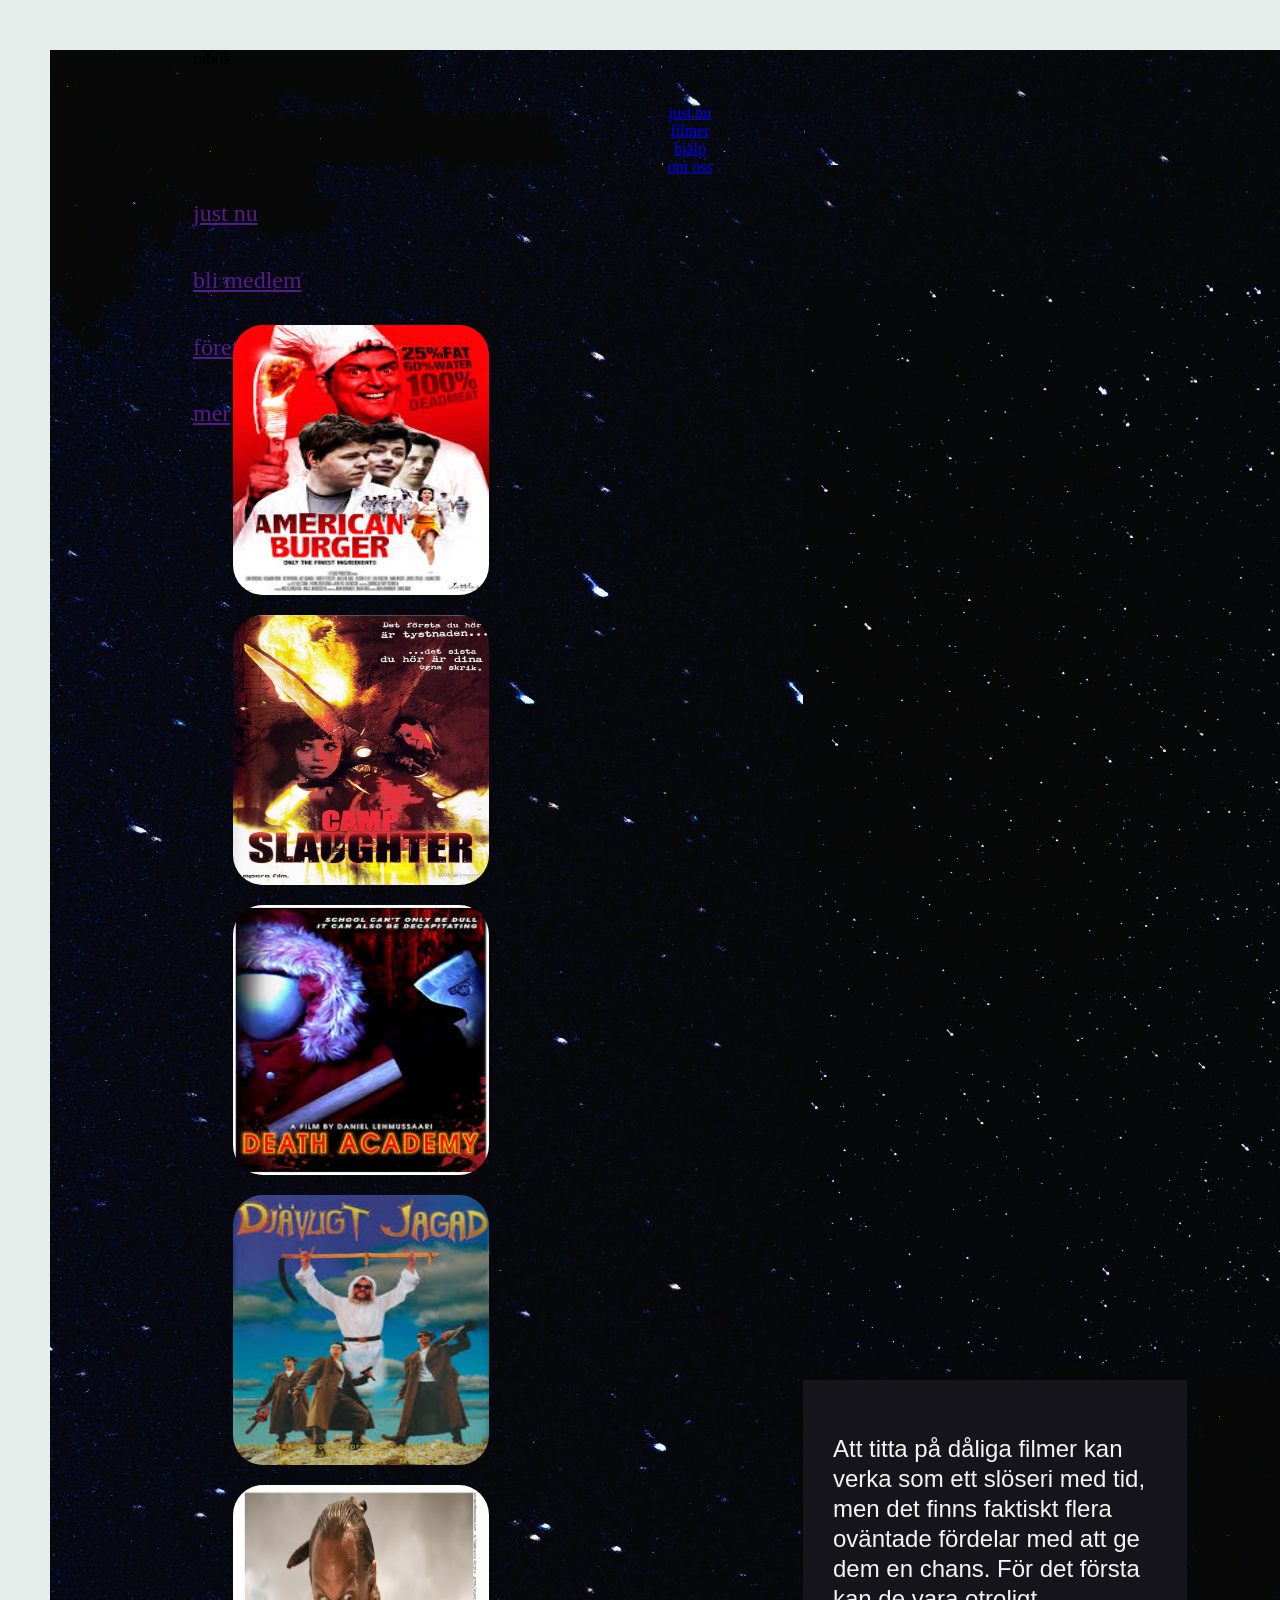
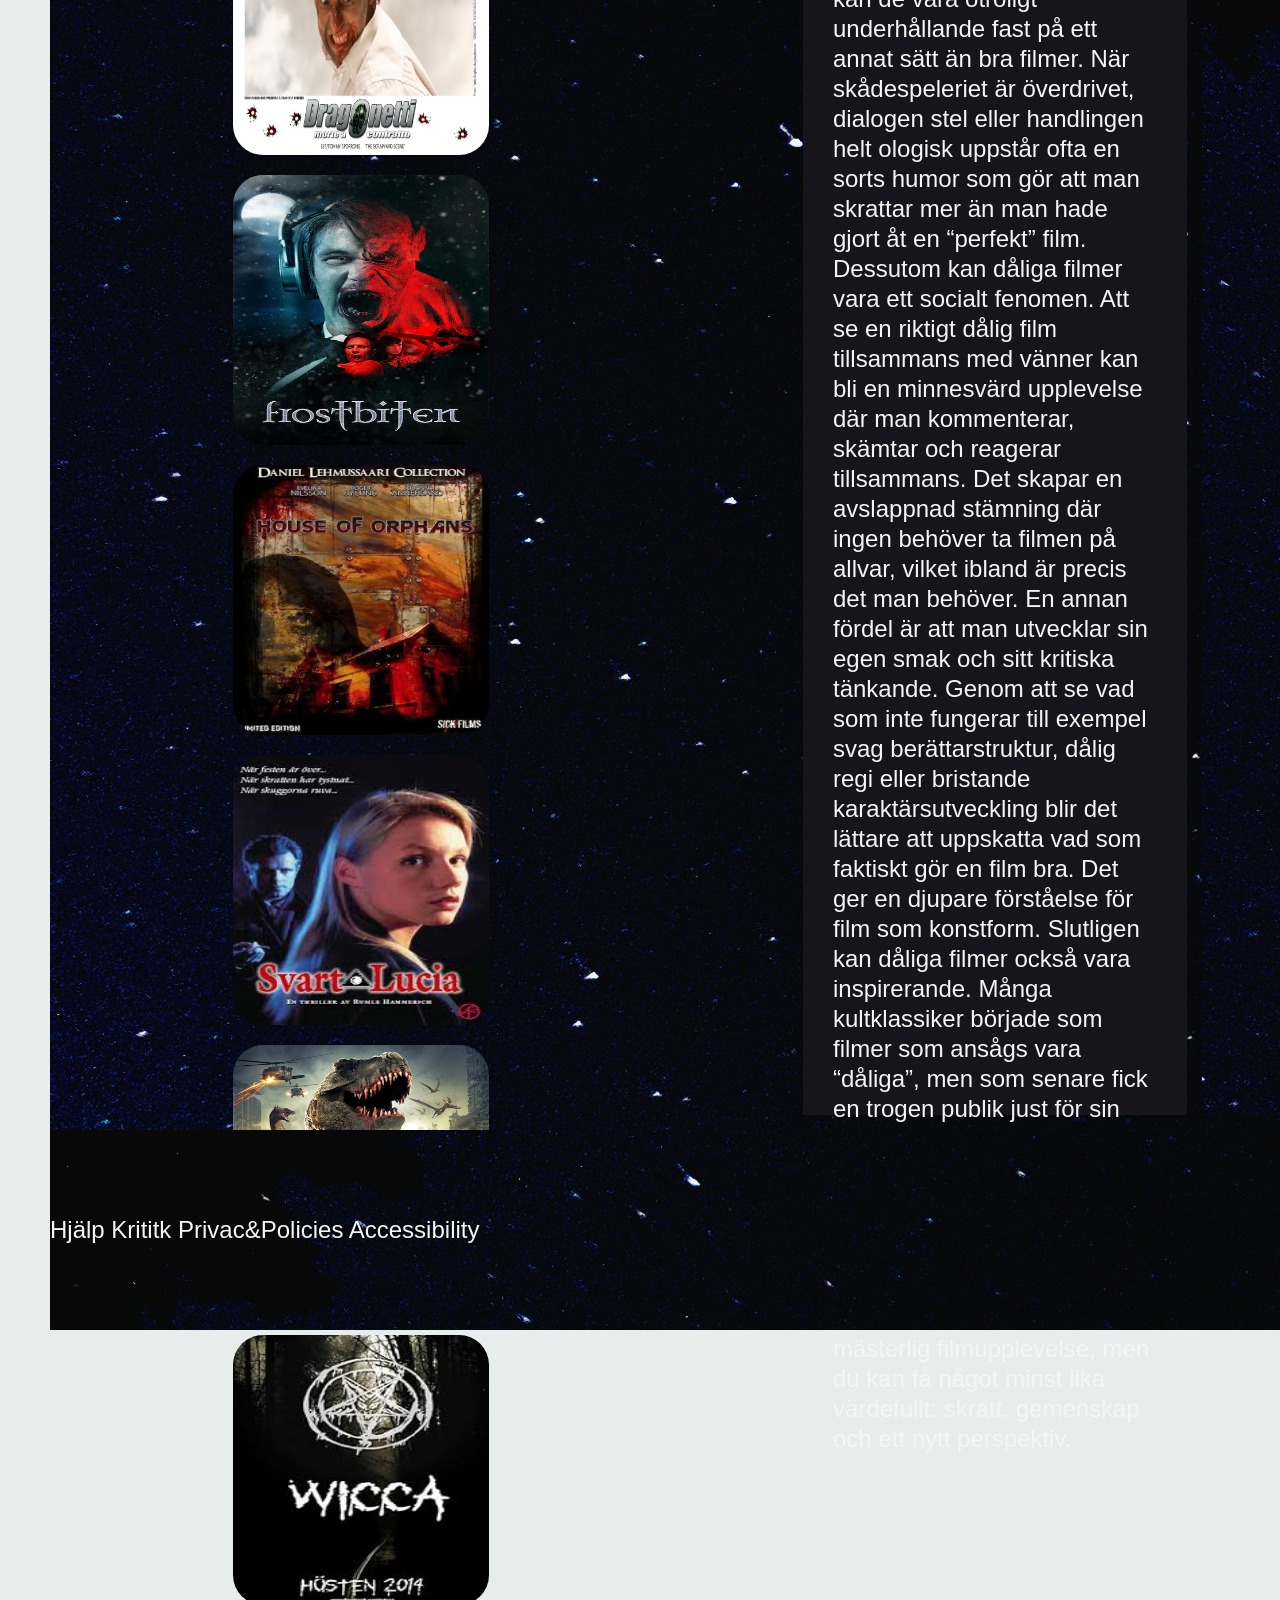
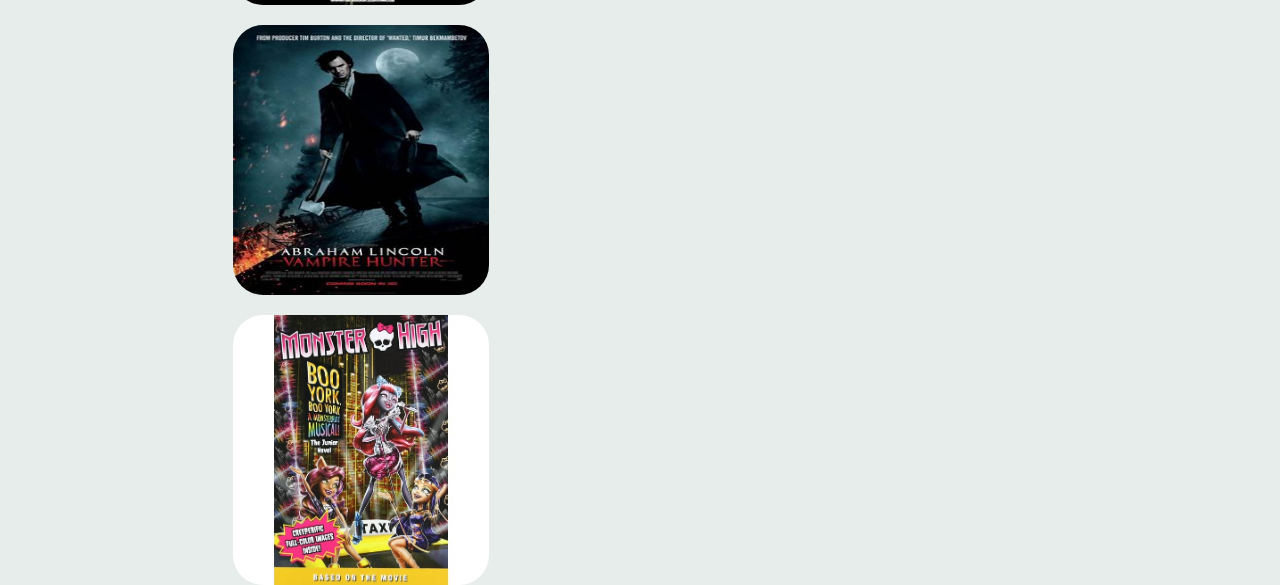
<file: sida3..html>
<!DOCTYPE html>
<html lang="en">

<head>
  <meta charset="UTF-8">
  <meta name="viewport" content="width=device-width, initial-scale=1.0">
  <title>Document</title>
  <link rel="stylesheet" href="css/style.css">
  <link href="https://fonts.googleapis.com/icon?family=Material+Icons" rel="stylesheet">
</head>
<body>
     <div id="wrapper3">
        <header id="he"> rubrik</header>
        <nav id="na">   <a href="sida2.html">just nu</a><a href="sida3..html">filmer</a><a href="#">hjälp</a><a href="#">om oss</a>
    </ul></nav>
        <aside id="as"> </aside>
        <aside id="as2"></aside>
        <aside id="as3"> </aside>
        <main id="ma"> <a href=""> <h2>just nu </h2></a> <a href=""><h2>bli medlem</h2></a> <a href=""><h2>företag</h2></a> <a href=""><h2>mer</h2></a> </main>
        <main id="ma2"> </main>
        <section id="se"> <img src="img/american_burger.jpg" alt="mericano_de_burgers"> 
          <img src="img/camp_slaughter.jpg" alt="xp_farm">
          <img src="img/death_academey.jpg" alt="dödens_skola"> 
          <img src="img/djävligt_djagad.jpg" alt="holy_peak">
           <img src="img/draggonetti.jpg" alt=" fett_grish_yaoui">
           <img src="img/frotsbiten.webp" alt="frostbiten">
           <img src="img/house_of_orphans.jpg" alt="föräldrarlösas_hus">
           <img src="img/lucia.jpg" alt="lucia">
           <img src="img/thunder.jpg" alt="dinosoaurs">
           <img src="img/wicca.jpg" alt="wicca">
           <img src="img/abrahim_lincon.jpg" alt=" abraham lincon">
           <img src="img/monster_high.jpg" alt="img">
        </section>
        <section id="se2"> <p>Att titta på dåliga filmer kan verka som ett slöseri med tid, men det finns faktiskt flera oväntade fördelar med att ge dem en chans. För det första kan de vara otroligt underhållande 
           fast på ett annat sätt än bra filmer. När skådespeleriet är överdrivet, dialogen stel eller handlingen helt ologisk uppstår ofta en sorts humor som gör att man skrattar mer än man hade gjort åt en “perfekt” film.

Dessutom kan dåliga filmer vara ett socialt fenomen. Att se en riktigt dålig film tillsammans med vänner kan bli en minnesvärd upplevelse där man kommenterar, skämtar och reagerar tillsammans. Det skapar en avslappnad stämning där ingen behöver ta filmen på allvar, vilket ibland är precis det man behöver.

En annan fördel är att man utvecklar sin egen smak och sitt kritiska tänkande. Genom att se vad som inte fungerar 
 till exempel svag berättarstruktur, dålig regi eller bristande karaktärsutveckling 
 blir det lättare att uppskatta vad som faktiskt gör en film bra. Det ger en djupare förståelse för film som konstform.

Slutligen kan dåliga filmer också vara inspirerande. Många kultklassiker började som filmer som ansågs vara “dåliga”, men som senare fick en trogen publik just för sin charm och egenhet. De visar att det inte alltid handlar om perfektion, utan om att våga vara annorlunda.

Så nästa gång du stöter på en film som verkar tveksam 
 ge den en chans. Du kanske inte får en mästerlig filmupplevelse, men du kan få något minst lika värdefullt: skratt, gemenskap och ett nytt perspektiv.
</p></section>
        <footer id="fo"> <p>Hjälp Krititk Privac&Policies Accessibility</p></footer>
    </div>
</body>
</html>
</file>
<file: css/style.css>
#wrapper1 { 
    display: grid;
    width: 100%;
    height: 140vh;
    grid-template-rows: 15vh 3fr 3fr ;
    grid-template-columns: 100vw;
    grid-template-areas: 

    "he"
    "ma"
    "ma" ;
    background-image: url(../img/premium_photo-1666232903265-ba0419aa3ef7.jpg);
}

#wrapper2 {display: grid;
width: 100%;
height: 150vh;
grid-template-rows:100px 15vh 1fr 1fr 1fr 1fr 50px ;
grid-template-columns:100vw ; 
grid-template-areas: 
"naw"
"sew"
"sew"
"sew"
"sew"
"sew"
"fo";
row-gap: 15px;
}

#wrapper3 {
   display: grid;
   width: 100vw;
   height: 320vh;
   grid-template-rows: 50px 50px 10vh 70vh 1fr 1fr 1fr 1fr 200px ;
   grid-template-columns:10vw 20vw 1fr 30vw 10vw ;
   gap: 15px;
   grid-template-areas:
   "as he he he as2"
   "as na na na as2"
   "as ma ma ma as2"
   "as se se ma2 ma2"
   "as se se ma2 ma2"
   "as se se se2 as3"
   "as se se se2 as3"
   "as se se se2 as3"
   "fo fo fo fo fo" ;
background-image: url(../img/paul-lichtblau-qVotvbsuM_c-unsplash.jpg);}

   body,ul{
    margin: 0;
}
body{background-color: rgb(231, 237, 235);
margin: 50px;}
@media screen and (min-width: 400px) {
    .wrapper {
        display:none;
    }
}


.menu{
    height: 100vh;
    width: 60vw;
    background: rgb(255, 255, 16);
    position: fixed;
    top: 0;
    left: -95vw;
    transition: left 0.4s;
    box-shadow: 10px 0px 21px -10px rgba(0,0,0,0.75);
    z-index: 10;
}

.menu-button{
    cursor: pointer;    
    display: inline;
}

.menu-button i.material-icons{
    font-size: 2.5rem;
}

.show{
    left: 0;
}

.fade-layer{
    position: fixed;
    top: 0;
    left: 0;
    right: 0;
    bottom: 0;
    background-color: rgba(0,0,0,0.5);
    display: none;
    z-index: 5;
}

.fade-layer.visible{
    display: block;
}

header {
display: grid;
grid-area: he;

}

nav{
    display: grid;
grid-area: na;
    
    align-content: center;
background-image: url(../img/paul-lichtblau-qVotvbsuM_c-unsplash.jpg);
}
nav a { display: flex;
   flex-wrap: wrap;
   align-content: center;
justify-content: space-around;}

#naw {display: grid;
grid-area: naw;
    
    align-content: center;
background-color: #262d29;}
main{
    display: grid;
    grid-area: ma;
   
}
main a {
   display: flex;
    justify-content: flex-start;
    flex-wrap: wrap;

}

section{
grid-area: se;
   
align-content: flex-start;
padding: 30px;
 display: flex;
    flex-direction: row;
    flex-wrap: wrap;
   
}
#se2 { 
    display:  grid;
    grid-area: se2;
    background-color: rgb(21, 21, 27);

}
#sew {grid-area: sew;
   
align-content: flex-start;
padding: 30px;
 display: flex;
    flex-direction: row;
    flex-wrap: wrap;
    background-color: #262d29;
}

section img{
   
    
    height: 30vh;
    width: 20vw;
    
    
    margin: 10px;
    border-radius: 30px;
   
}
footer{
    display: grid;
grid-area: fo;
   background-color: #262d29;;}
   footer {
    display: flex;
    align-items: center;
    background-image: url(../img/paul-lichtblau-qVotvbsuM_c-unsplash.jpg);
   }
  
   aside {
    display: grid;
    grid-area: as;
   }

aside#as3 {
    display: grid;
    grid-area: as3;
   
    background-image: url(../img/paul-lichtblau-qVotvbsuM_c-unsplash.jpg);
}


#as2 {
    display: grid;
    grid-area: as2;
    
}


#ma2 {
    display: grid;
    grid-area: ma2;
    background-color: rgb(102, 7, 19);
     background-image: url(../img/paul-lichtblau-qVotvbsuM_c-unsplash.jpg);
    background-size: cover;
    background-position: center;
}
h1,h2,h3,h4,h5,h6,p {
    font-weight: 300;
}
p{color: whitesmoke;
font-size: 1.5em;
line-height: 1.25em;
font-family: 'Lucida Sans', 'Lucida Sans Regular', 'Lucida Grande', 'Lucida Sans Unicode', Geneva, Verdana, sans-serif;}
#p1{color: rgb(20, 17, 17);
font-size: 1.5em;
line-height: 1.25em;
font-family: 'Lucida Sans', 'Lucida Sans Regular', 'Lucida Grande', 'Lucida Sans Unicode', Geneva, Verdana, sans-serif;}
@media (min-width: 600px ) {#wrapper1 {
    display: grid;
    width: 100%;
    height: 140vh;
    grid-template-rows: 15vh 3fr 3fr ;
    grid-template-columns: 100vw;
    grid-template-areas: 

    "he"
    "ma"
    "ma" ;
}
}
@media (min-width: 992px ) {#wrapper1 {
    display: grid;
    width: 100%;
    height: 140vh;
    grid-template-rows: 15vh 3fr 3fr ;
    grid-template-columns: 100vw;
    grid-template-areas: 

    "he"
    "ma"
    "ma" ;
}
}
</file>
